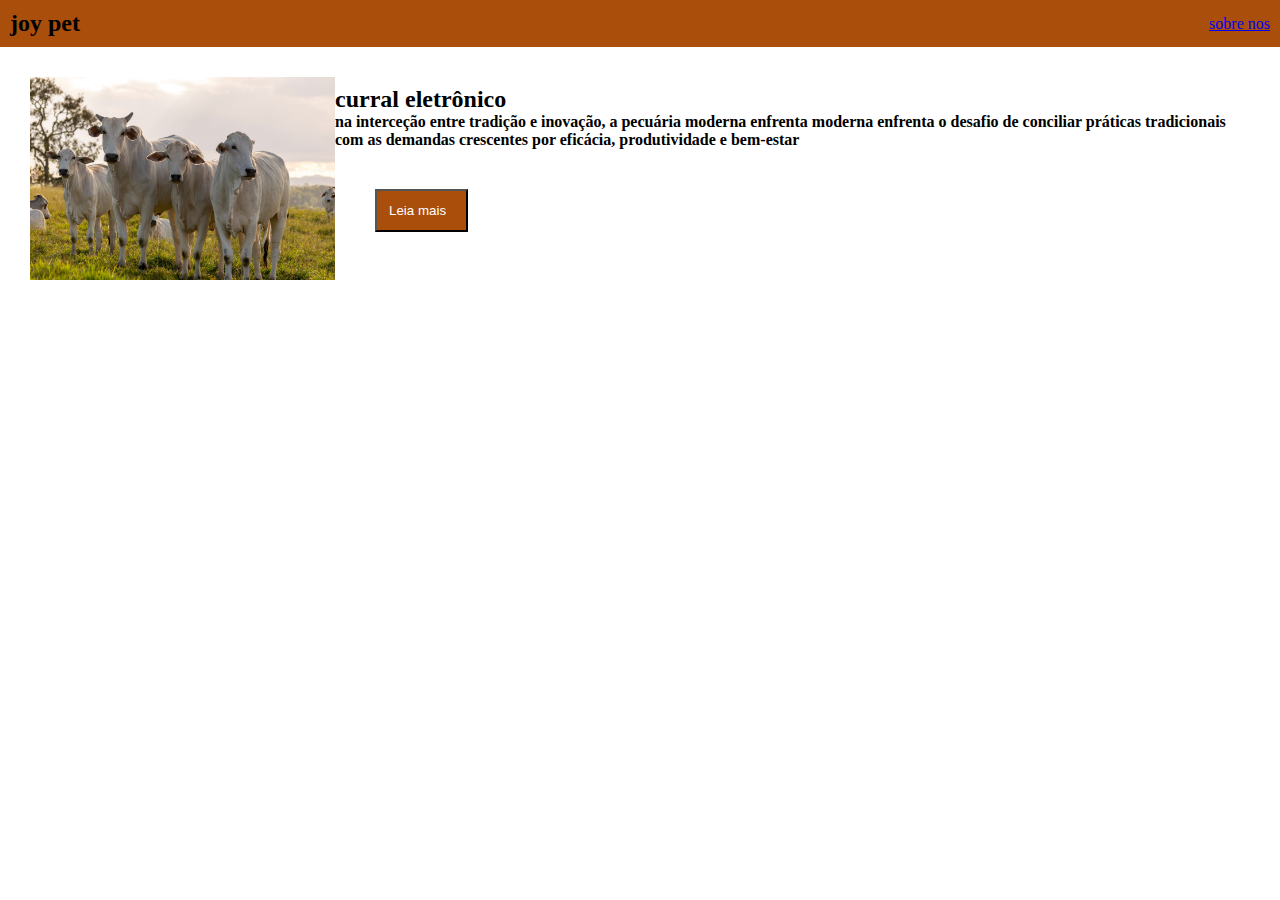
<file: index.html>
<!DOCTYPE html>
<html lang="pt-br">
<head>
    <meta charset="UTF-8">
    <meta name="viewport" content="width=device-width, initial-scale=1.0">
    <title>agrinho</title>
    <link rel="stylesheet" href="style.css">
</head>
<body>
 <header>
   <h2>joy pet</h2>
   <a href="#">sobre nos</a>
 </header>
    
 <section class="intro">
     <img class="img-prin" src="currais-para-gado-de-corte.jpeg" alt="descrição"> 
     <div>
        <h2>curral eletrônico</h2>
        <h4>na interceção entre tradição e inovação, a pecuária moderna enfrenta moderna enfrenta o desafio de conciliar práticas tradicionais com as demandas crescentes por eficácia, produtividade e bem-estar</h4>
     <button class="botao"><a href="exp.html">Leia mais</a></button>
    </div>

 </section>
</body>
</html>
</file>
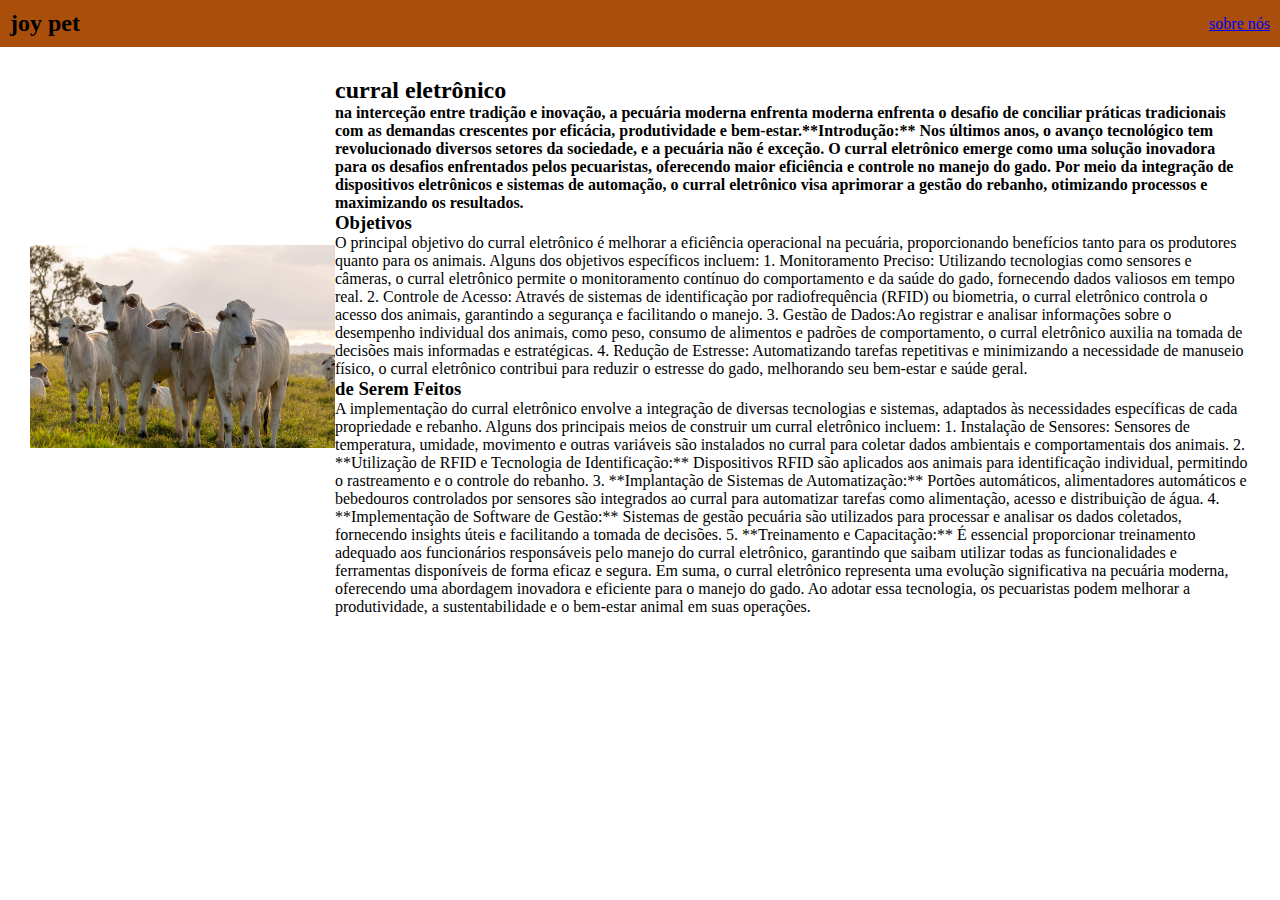
<file: exp.html>
<!DOCTYPE html>
<html lang="pt-br">
<head>
    <meta charset="UTF-8">
    <meta name="viewport" content="width=device-width, initial-scale=1.0">
    <title>agrinho-cural eletrónico</title>
    <link rel="stylesheet" href="style.css">
</head>
<body>
    <header>
        <h2>joy pet</h2>
        <a href="#">sobre nós</a>
      
      </header>

      <section class="intro">
        <img class="img-prin" src="currais-para-gado-de-corte.jpeg" alt="descrição"> 
        <div>
           <h2>curral eletrônico</h2>
           <h4>na interceção entre tradição e inovação, a pecuária moderna enfrenta moderna enfrenta o desafio de conciliar práticas tradicionais com as demandas crescentes por eficácia, produtividade e bem-estar.**Introdução:**

            Nos últimos anos, o avanço tecnológico tem revolucionado diversos setores da sociedade, e a pecuária não é exceção. O curral eletrônico emerge como uma solução inovadora para os desafios enfrentados pelos pecuaristas, oferecendo maior eficiência e controle no manejo do gado. Por meio da integração de dispositivos eletrônicos e sistemas de automação, o curral eletrônico visa aprimorar a gestão do rebanho, otimizando processos e maximizando os resultados.
            
           <h3>Objetivos</h3>
            
            O principal objetivo do curral eletrônico é melhorar a eficiência operacional na pecuária, proporcionando benefícios tanto para os produtores quanto para os animais. Alguns dos objetivos específicos incluem:
            
            1. Monitoramento Preciso: Utilizando tecnologias como sensores e câmeras, o curral eletrônico permite o monitoramento contínuo do comportamento e da saúde do gado, fornecendo dados valiosos em tempo real.
            
            2. Controle de Acesso: Através de sistemas de identificação por radiofrequência (RFID) ou biometria, o curral eletrônico controla o acesso dos animais, garantindo a segurança e facilitando o manejo.
            
            3. Gestão de Dados:Ao registrar e analisar informações sobre o desempenho individual dos animais, como peso, consumo de alimentos e padrões de comportamento, o curral eletrônico auxilia na tomada de decisões mais informadas e estratégicas.
            
            4. Redução de Estresse: Automatizando tarefas repetitivas e minimizando a necessidade de manuseio físico, o curral eletrônico contribui para reduzir o estresse do gado, melhorando seu bem-estar e saúde geral.
            
            <h3> de Serem Feitos</h3>
            
            A implementação do curral eletrônico envolve a integração de diversas tecnologias e sistemas, adaptados às necessidades específicas de cada propriedade e rebanho. Alguns dos principais meios de construir um curral eletrônico incluem:
            
            1. Instalação de Sensores: Sensores de temperatura, umidade, movimento e outras variáveis ​​são instalados no curral para coletar dados ambientais e comportamentais dos animais.
            
            2. **Utilização de RFID e Tecnologia de Identificação:** Dispositivos RFID são aplicados aos animais para identificação individual, permitindo o rastreamento e o controle do rebanho.
            
            3. **Implantação de Sistemas de Automatização:** Portões automáticos, alimentadores automáticos e bebedouros controlados por sensores são integrados ao curral para automatizar tarefas como alimentação, acesso e distribuição de água.
            
            4. **Implementação de Software de Gestão:** Sistemas de gestão pecuária são utilizados para processar e analisar os dados coletados, fornecendo insights úteis e facilitando a tomada de decisões.
            
            5. **Treinamento e Capacitação:** É essencial proporcionar treinamento adequado aos funcionários responsáveis pelo manejo do curral eletrônico, garantindo que saibam utilizar todas as funcionalidades e ferramentas disponíveis de forma eficaz e segura.
            
            Em suma, o curral eletrônico representa uma evolução significativa na pecuária moderna, oferecendo uma abordagem inovadora e eficiente para o manejo do gado. Ao adotar essa tecnologia, os pecuaristas podem melhorar a produtividade, a sustentabilidade e o bem-estar animal em suas operações. </h4>
    
          
</body>
</html>
</file>
<file: style.css>
* {
    margin: 0;
    padding: 0;
}

header {
    background-color: rgb(170, 78, 12);
    display: flex;
    align-items: center;
    justify-content: space-between;
    padding: 10px;
}

.intro {
    display: flex;
    align-items: center;
    color: black;
    margin: 30px;

}

.img-prin{
width: 25%;
}

.botao{
    background-color:rgb(170, 78, 12);
    padding: 12px;
    padding-right: 20px;
    margin: 40px;
}

.botao a{
    color: rgb(255, 255, 255);
    text-decoration: none;
}
</file>
